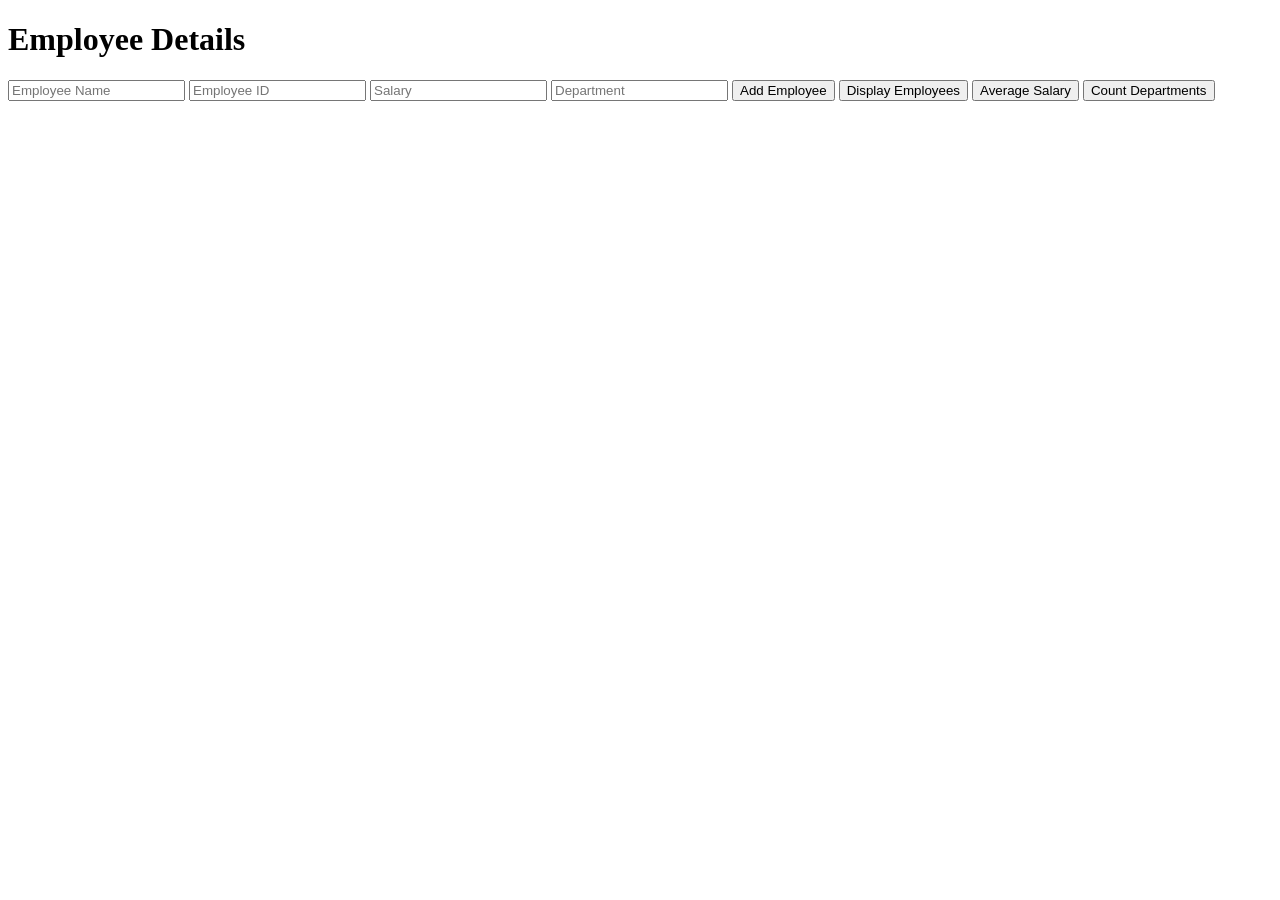
<file: expriment2/index.html>
<!DOCTYPE html>
<html lang="en">

<head>
    <meta charset="UTF-8">
    <meta name="viewport" content="width=device-width, initial-scale=1.0">
    <title>Document</title><link rel="stylesheet" href="">
</head>

<body>
    <h1>Employee Details</h1>
    <form action="#">
        <input type="text" id="name" placeholder="Employee Name">
        <input type="text" id="id" placeholder="Employee ID">
        <input type="number" id="salary" placeholder="Salary">
        <input type="text" id="dept" placeholder="Department">

        <button type="button" onclick="addEmployee()">Add Employee</button>
        <button type="button" onclick="displayEmployees()">Display Employees</button>
        <button type="button" onclick="averageSalary()">Average Salary</button>
        <button type="button" onclick="CountDepartments()">Count Departments</button>
    </form>

    <script src="script.js"></script>
</body>

</html>
</file>
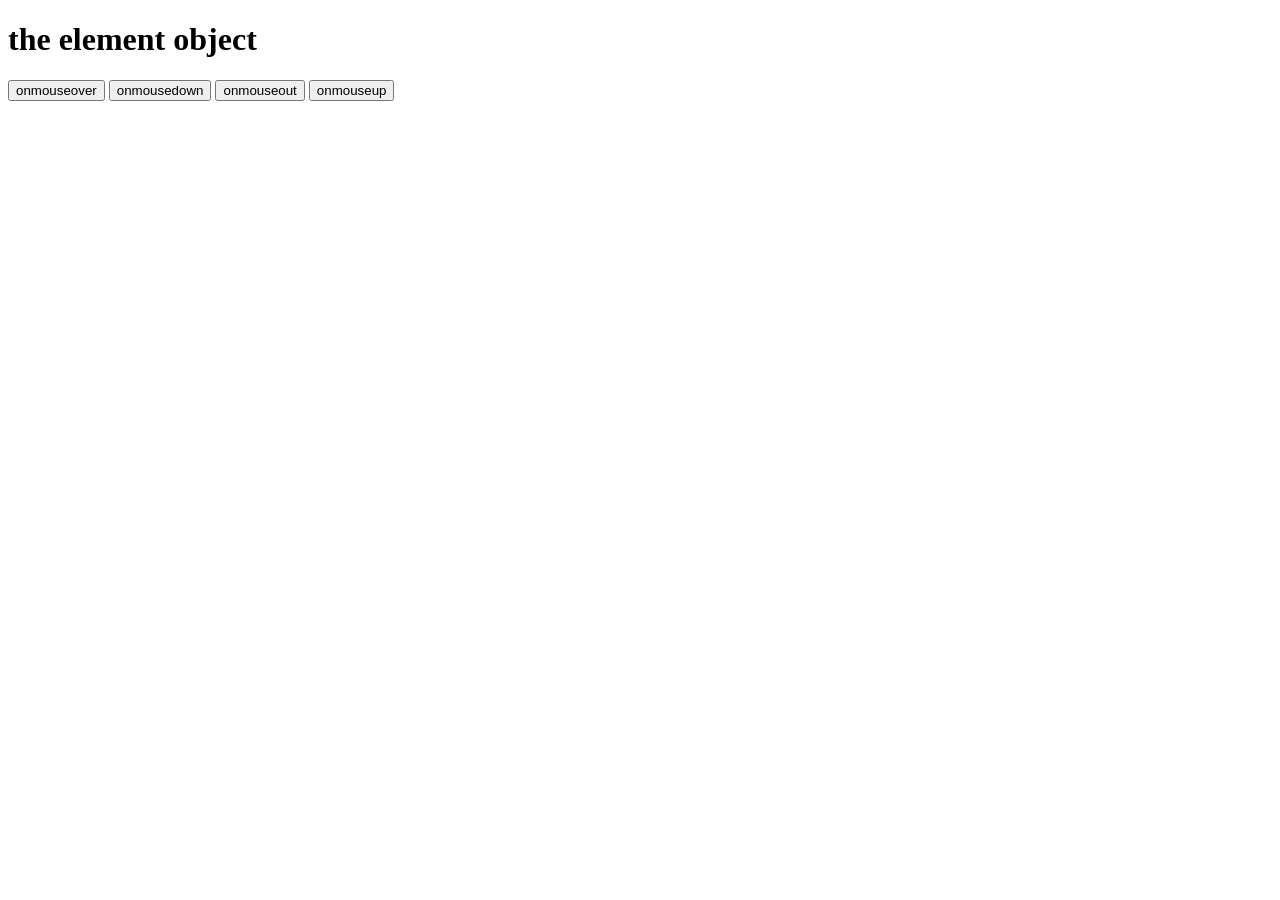
<file: elemets.html>
<!DOCTYPE html>
<html lang="en">
<head>
    <meta charset="UTF-8">
    <meta name="viewport" content="width=device-width, initial-scale=1.0">
    <title>Document</title>
</head>
<body>
    <!-- __________________________________________________________________________ -->
    <h1 id="myH1" class="democlass"> the element object</h1>
       <h1 id="myH2" ></h1>

    <p id="demo"></p>
    <h4></h4>

    <button onmouseover="onMouseOver()">onmouseover</button>
    <button onmouseover="onmousedown()">onmousedown</button>
    <button onmouseover="onmouseout()">onmouseout</button>
    <button onmouseover="onmouseup()">onmouseup</button>



    <script>       

// _____________________________________________________________________________________________

        // const element = document.getElementById("myH1");
        // let text = element.getAttribute("class");
        // document.getElementById(demo).innerHTML=text;

        // function myFunction()
        // {
        //     document.getElementById("myH2").setAttribute("class","democlass");
        // }
// _____________________________________________________________________________________________


        const heading =document.createElement("h2");
        const bodytag =document.getElementByTagName("body");
        bodytag[0].append(heading);
        heading.innerText = "hello";heading.style.backgroundColor="red";
        //some more methode to insert elements
        //node.prepend()
        //node.before()
        // node.after()
    // _________________________________________________________________________________________
        
    function onMouseOver(){
        cosole.log("onmouseover")
    }



    </script>
</body>
</html>
</file>
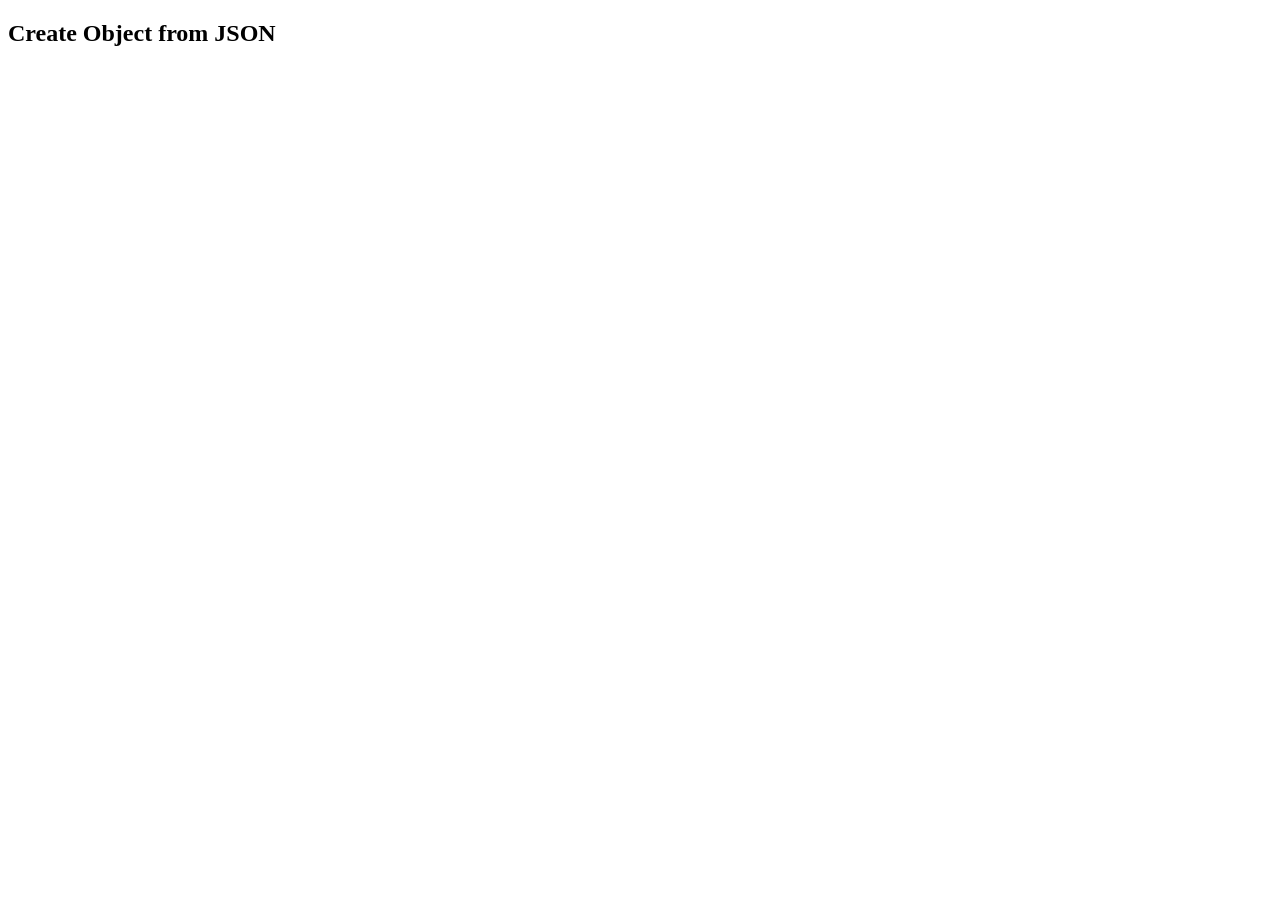
<file: json.html>
<!DOCTYPE html>
<html lang="en">
<head>
    <meta charset="UTF-8">
    <meta name="viewport" content="width=device-width, initial-scale=1.0">
    <title>Document</title>
</head>
<body>
    <h2>Create Object from JSON</h2>
    <p id="demo"></p>
    <script>
        var text='{"employee"}'+'{"firstName":"John", "lastName":"Doe", "age":25}'+'{"firstName":"Anna", "lastName":"Smith", "age":30}'+'{"firstName":"Peter", "lastName":"Jones", "age":45}';
        var obj=JSON.parse(text);
        document.getElementById("demo").innerHTML=obj.employee[1].firstName+" "+obj.employee[1].lastName;
    </script>
</body>
</html>
</file>
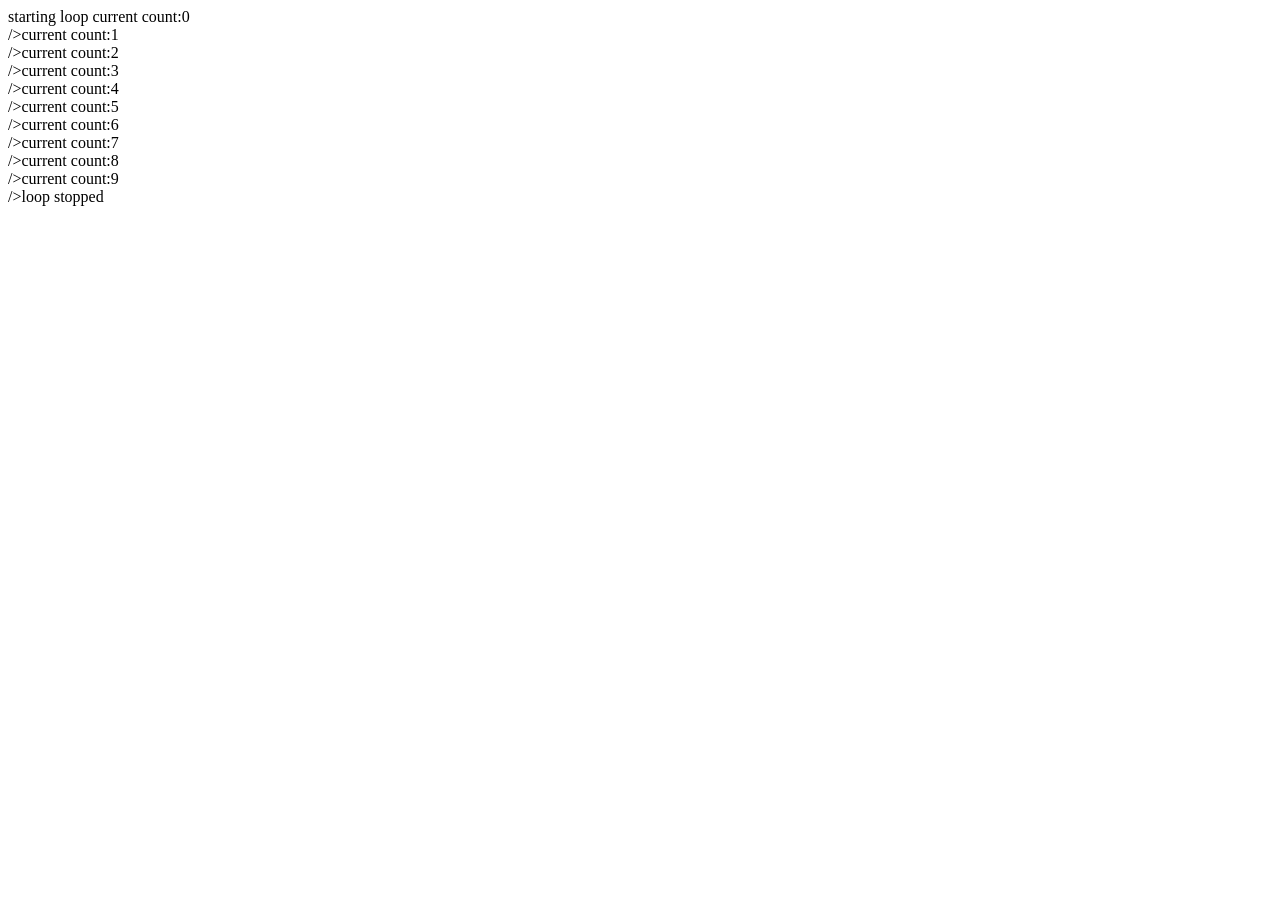
<file: newindex.html>
<!DOCTYPE html>
<html lang="en">

<head>
    <meta charset="UTF-8">
    <meta name="viewport" content="width=device-width, initial-scale=1.0">
    <title>Document</title>
</head>

<body>

    <script type="text/javascript">
        // var a = 10;
        // var b = 20;
        // var linebreak = "<br/>";

        // document.write("(a < b) => " + (a < b) + linebreak);
        // // result = (a < b);
        // // document.write("Result is: " + result);
        // // document.write(linebreak);
        // document.write("(a > b) => " + (a > b) + linebreak);
        // document.write("(a <= b) => " + (a <= b) + linebreak);
        // document.write("(a >= b) => " + (a >= b) + linebreak);
        // document.write("(a != b) => " + (a != b) + linebreak);


        // document.write("(a == b) => " + (a == b) + linebreak);
        
        // document.write("(a === b) => " + (a === b) + linebreak);



        // /////-----loops in js-----/////
        // var count;
        // document.write("starting loop" + linebreak);
        // for (count = 0; count < 10; count++) {
        //     document.write("count is: " + count + linebreak);
        // }
     
        // document.write("loop ended" + linebreak);



        //-----For IN loop -----/////

        const person = {
            name: "Abhay",
            age: 21,
            city: "Delhi"
        };

        for (let key in person) {
        //   console.log( "person details : " + key + ": " + person[key]);
          console.log( "person details : " + key + ": " + person.key);//we can write "person[key]" as "person.x"
        }

        ///--------while loop------------///
        var count=0;
        document.write("starting loop ");

        while(count<10){
            document.write("current count:"+count+"<br>/>")
            count++;

        }
        document.write("loop stopped");

        
    </script>
</body>

</html>
</file>
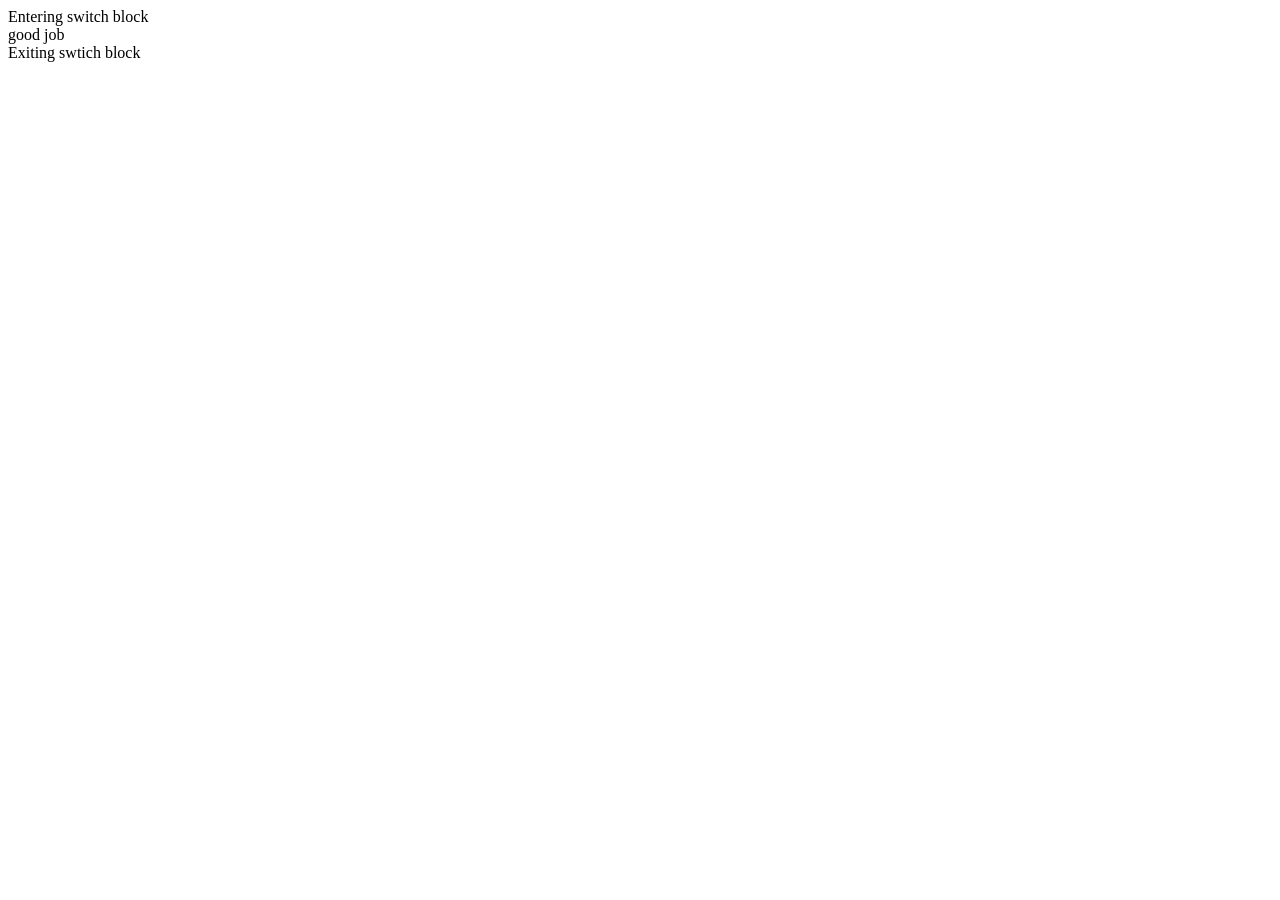
<file: switch.html>
<!DOCTYPE html>
<html lang="en">

<head>
    <meta charset="UTF-8">
    <meta name="viewport" content="width=device-width, initial-scale=1.0">
    <title>Document</title>
</head>

<body>

    <script type="text/javascript">
        var grade='A';
        document.write("Entering switch block<br/>")
        switch(grade){
            case'A':document.write("good job<br/>");
            break;
            case'B':document.write("pretty good <br/>");
            break;
            case'C':document.write("passed<br/>");
            break;
            case'D':document.write("Not so good<br/>");
            break;
            case'E':document.write("Failed<br/>");
            break;
            default:document.write("Unkown grade<br/>");
        }
        document.write("Exiting swtich block");
    </script>
</body>

</html>
</file>
